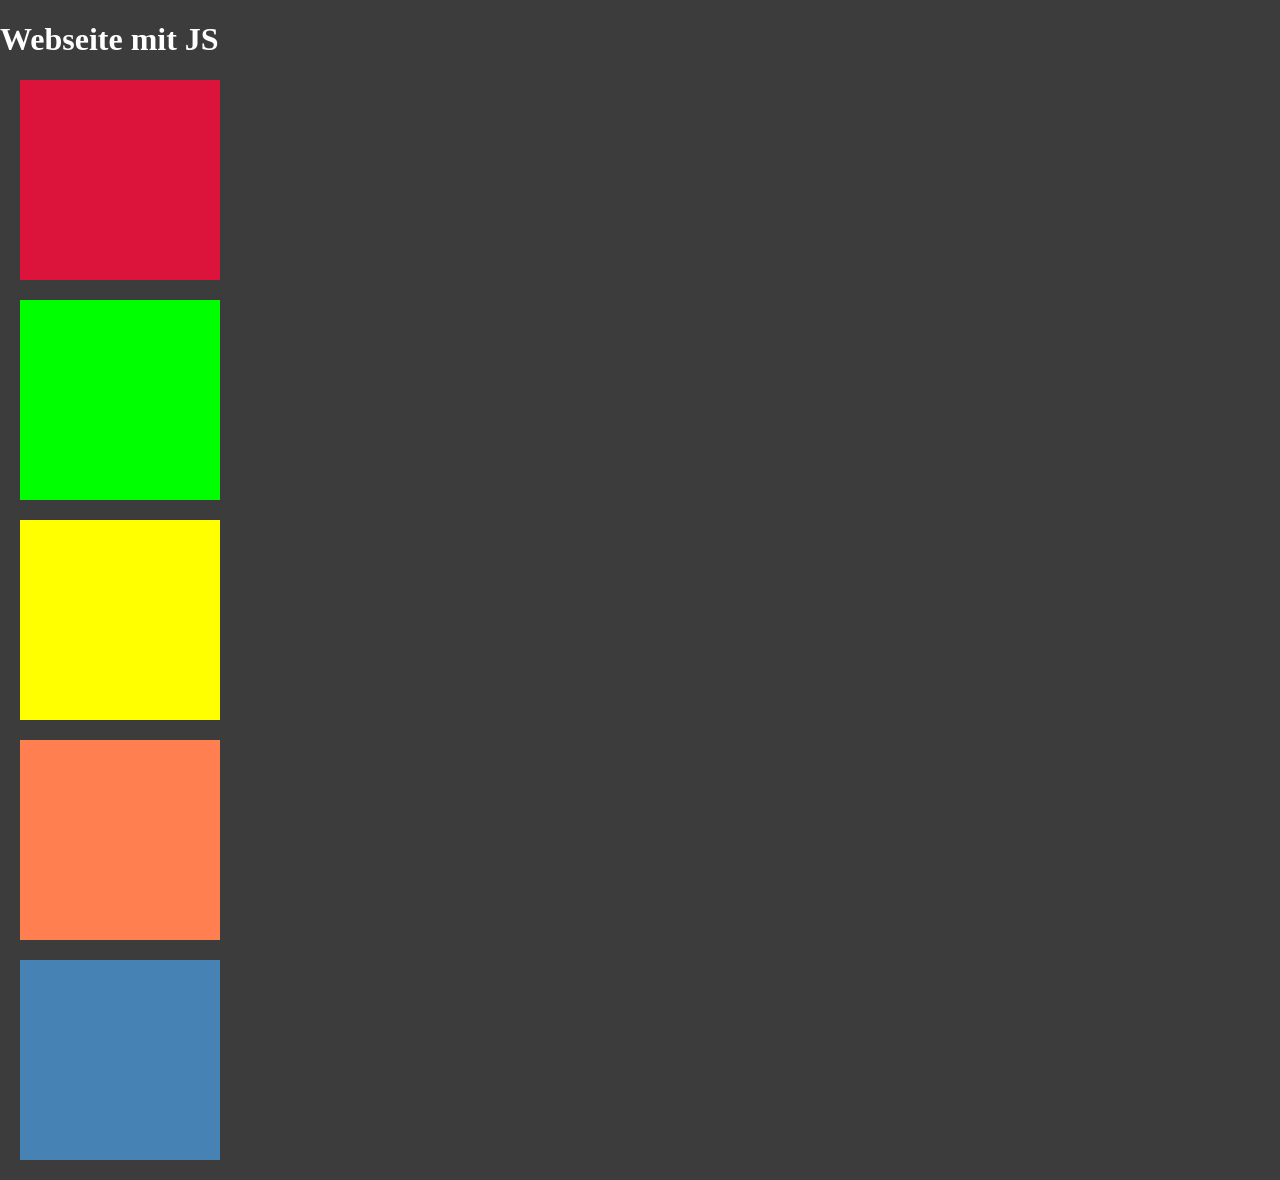
<file: erstes-js/index.html>
<!DOCTYPE html>
<html>

<head>
    <title>Webseite mit JS</title>
    <meta charset="UTF-8">
    <link rel="stylesheet" href="css/style.css" type="text/css">
    <script src="js/script.js"></script>
</head>

<body>
    
    <h1>Webseite mit JS</h1>

    <div class="box1"></div>
    <div class="box2"></div>
    <div class="box3"></div>
    <div class="box4"></div>
    <div class="box5"></div>

</body>

</html>
</file>
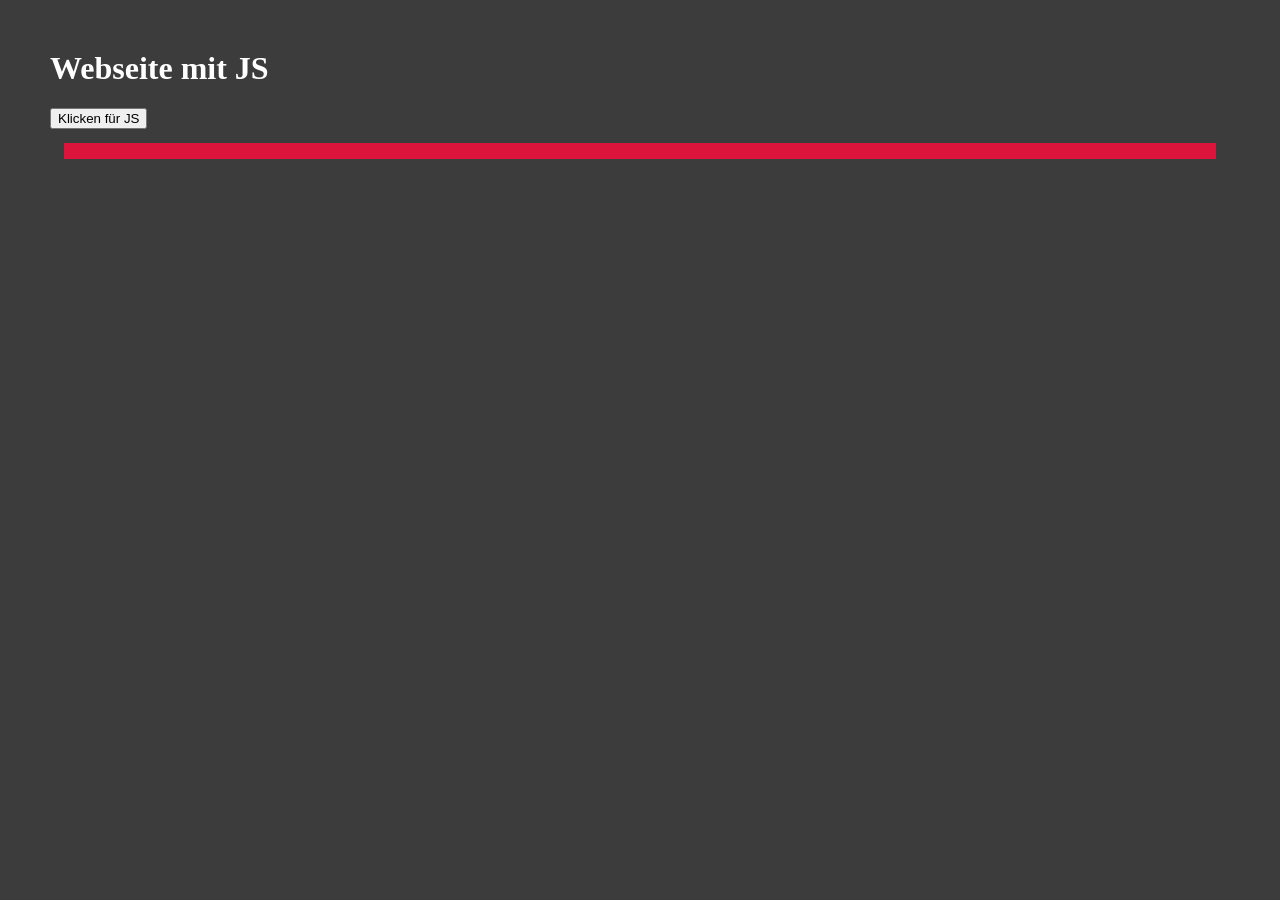
<file: js-basics/index.html>
<!DOCTYPE html>
<html>

<head>
    <title>Webseite mit JS</title>
    <meta charset="UTF-8">
    <link rel="stylesheet" href="css/style.css" type="text/css">
    <script src="js/script.js"></script>
</head>

<body>
    
    <h1>Webseite mit JS</h1>

    <button onclick="output()">Klicken für JS</button>

    <div id="js-output" class="box"></div>

</body>

</html>
</file>
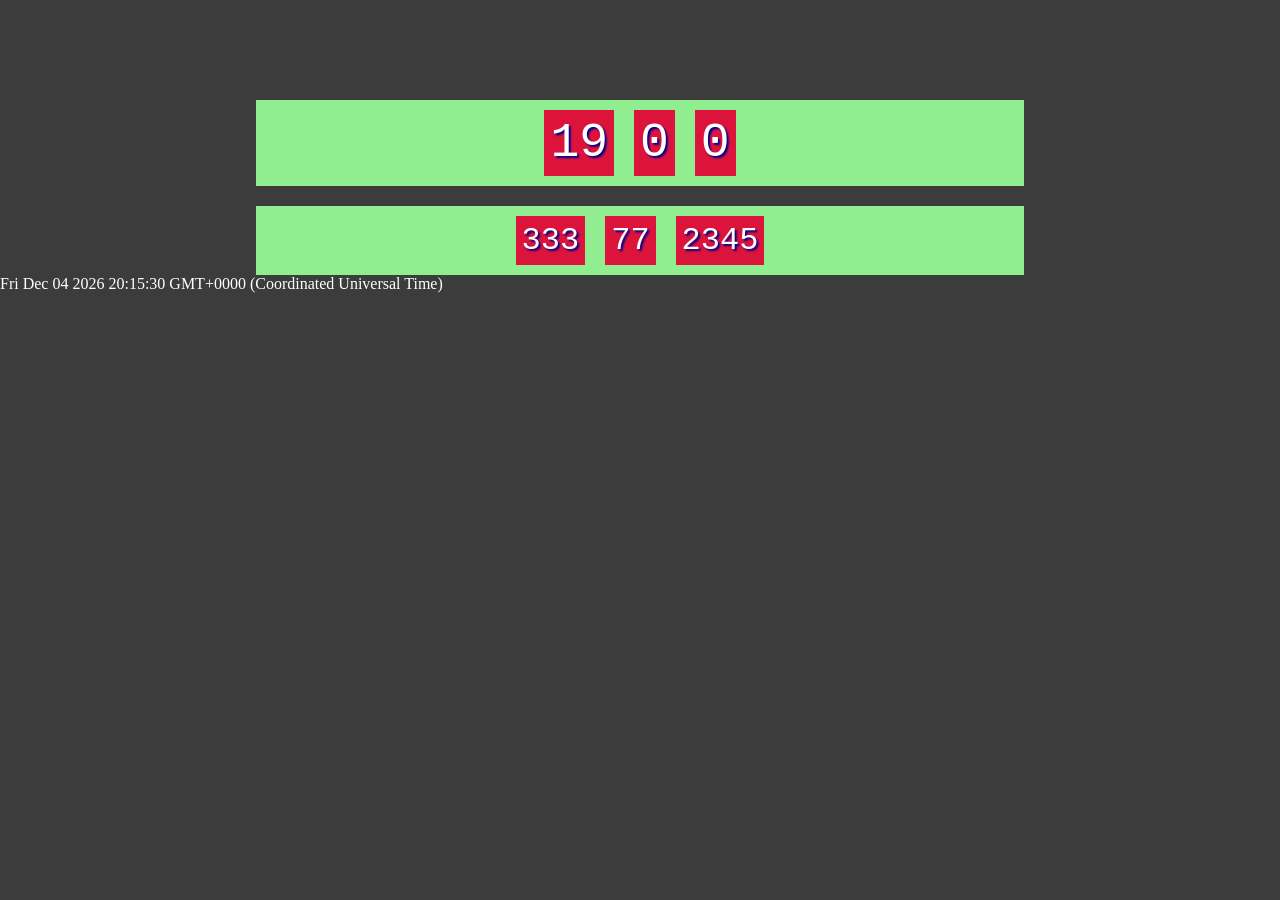
<file: js-clock/index.html>
<!DOCTYPE html>
<html>

<head>
    <title>JS-Uhr</title>
    <meta charset="UTF-8">
    <link rel="stylesheet" href="css/style.css" type="text/css">
</head>

<body>
    
    <div class="clock-box">
        <div class="clock-item" id="stunde"></div>
        <div class="clock-item" id="minute"></div>
        <div class="clock-item" id="sekunde"></div>
    </div>


    <div class="clock-box">
        <div class="clock-item" id="tag"></div>
        <div class="clock-item" id="monat"></div>
        <div class="clock-item" id="jahr"></div>
    </div>

    <div id="debug-output"></div>
    
    <script src="js/script.js"></script>
</body>
</html>
</file>
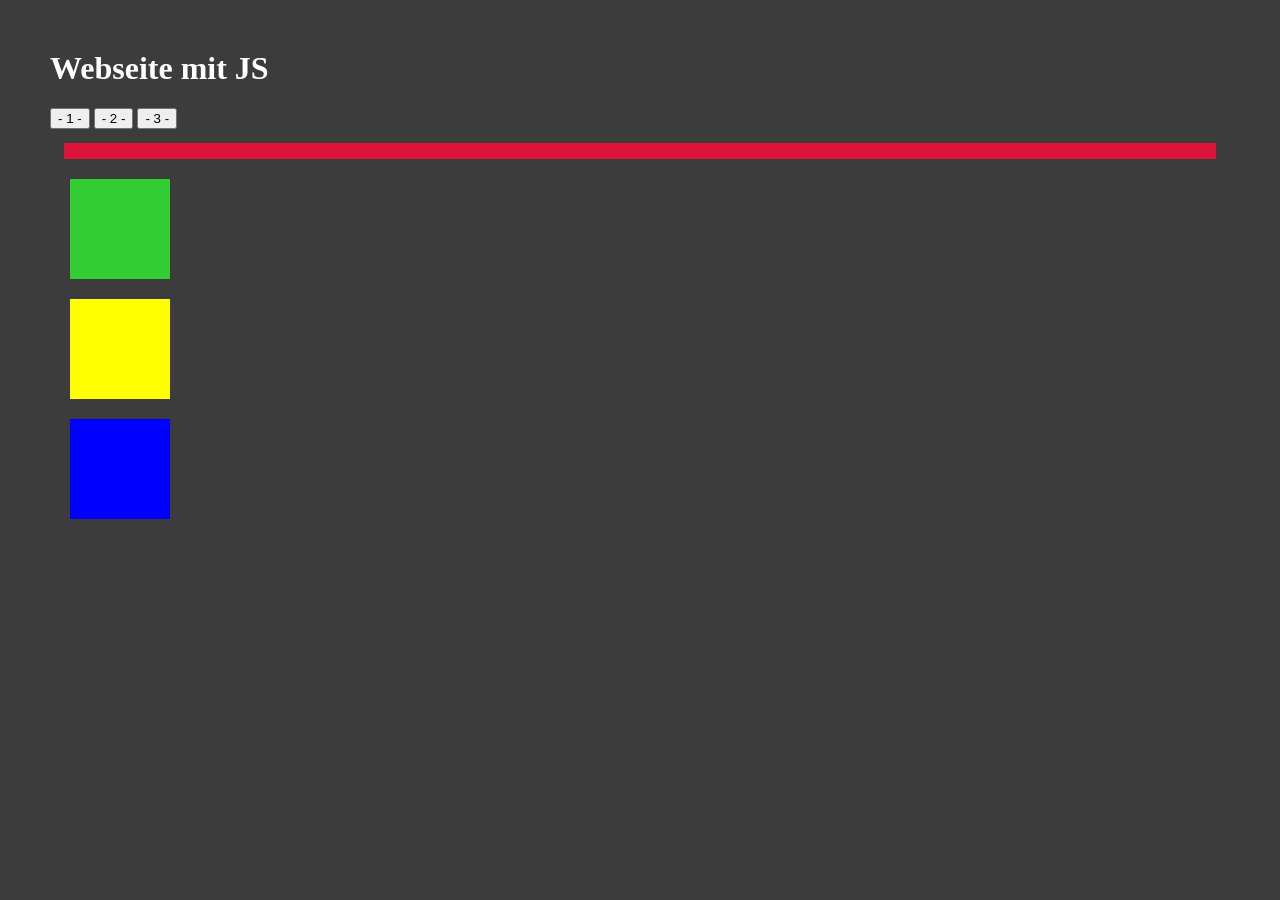
<file: js-events/index.html>
<!DOCTYPE html>
<html>

<head>
    <title>Webseite mit JS</title>
    <meta charset="UTF-8">
    <link rel="stylesheet" href="css/style.css" type="text/css">
</head>

<body>
    
    <h1 id="title">Webseite mit JS</h1>

    <button id="btn1">- 1 -</button>
    <button id="btn2">- 2 -</button>
    <button id="btn3">- 3 -</button>

    <div id="js-output" class="box"></div>

    <div id="box1" class="box1"></div>
    <div id="box2" class="box2"></div>
    <div id="box3" class="box3"></div>

    <script src="js/script.js"></script>
</body>

</html>
</file>
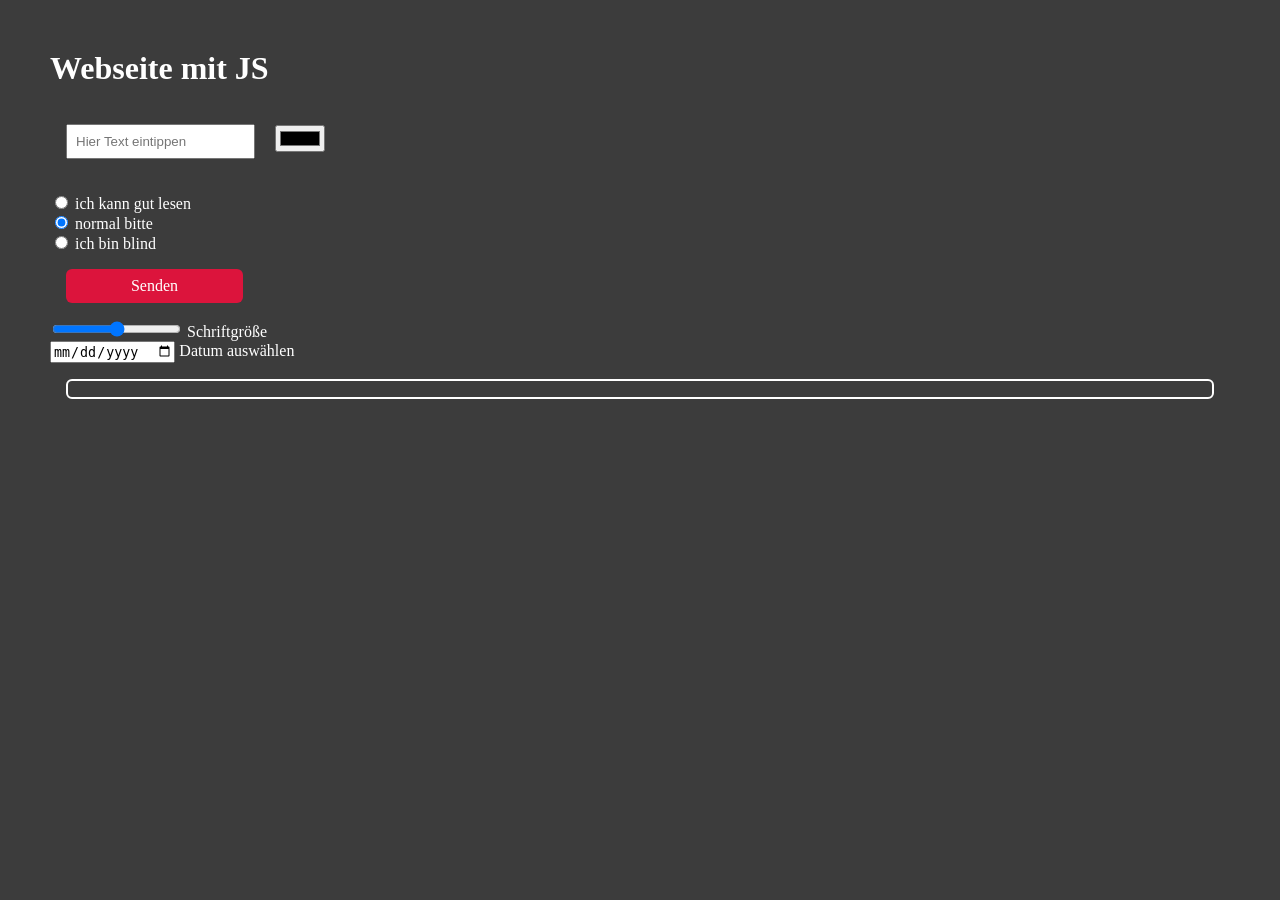
<file: js-input/index.html>
<!DOCTYPE html>
<html>

<head>
    <title>Webseite mit JS</title>
    <meta charset="UTF-8">
    <link rel="stylesheet" href="css/style.css" type="text/css">
</head>

<body>
    <h1>Webseite mit JS</h1>


    <input id="eingabefeld" class="inputbox" type="text" placeholder="Hier Text eintippen">

    <input id="colorpicker" type="color">

    <br><br>

    <input type="radio" id="radio-klein" name="auswahl">
    <label for="radio-klein">ich kann gut lesen</label><br>

    <input type="radio" id="radio-mittel" name="auswahl" checked>
    <label for="radio-mittel">normal bitte</label><br>

    <input type="radio" id="radio-gross" name="auswahl">
    <label for="radio-gross">ich bin blind</label><br>
    

    <div id="btn" class="btn">Senden</div>

    <input type="range" id="size" name="size" min="4" max="30">
    <label for="size">Schriftgröße</label><br>

    <input type="date" id="datum" name="datum">
    <label for="datum">Datum auswählen</label>

    <div id="js-output" class="outputbox"></div>

    <script src="js/script.js"></script>
</body>

</html>
</file>
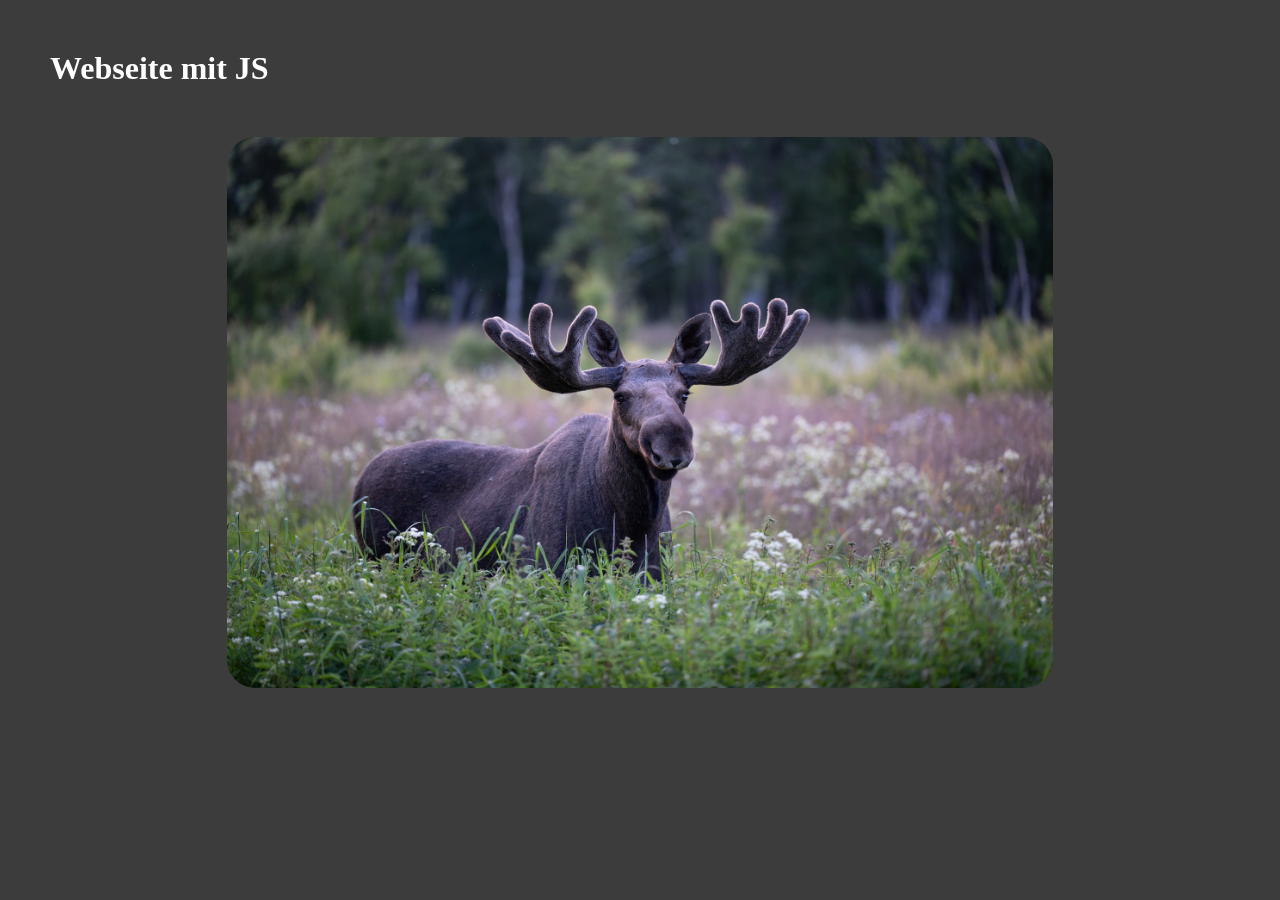
<file: js-slideshow/index.html>
<!DOCTYPE html>
<html>

<head>
    <title>Webseite mit JS</title>
    <meta charset="UTF-8">
    <link rel="stylesheet" href="css/style.css" type="text/css">
</head>

<body>
    <h1>Webseite mit JS</h1>

    <div class="slideshow">
        <img id="slideshow-image">
    </div>

    <script src="js/script.js"></script>
</body>

</html>
</file>
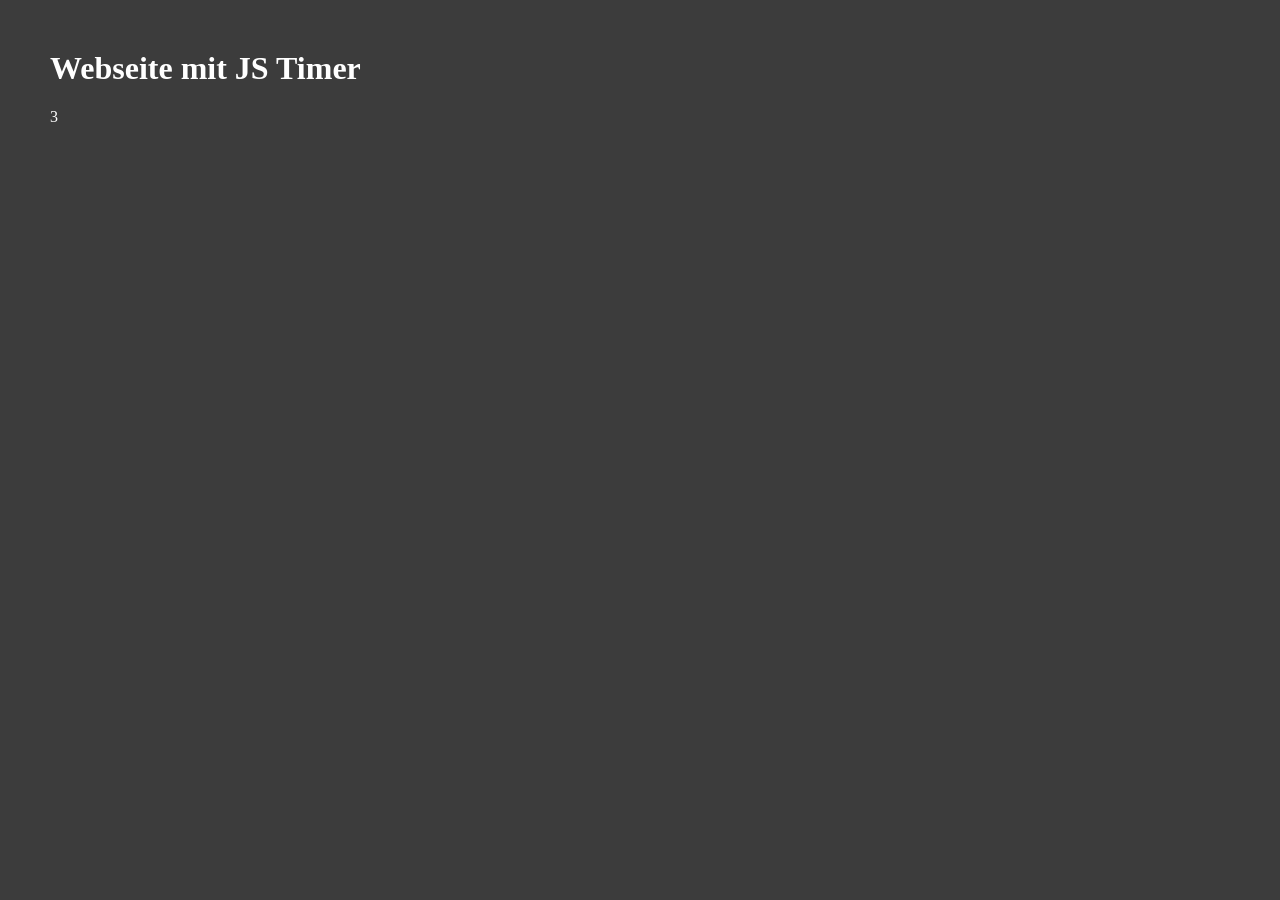
<file: js-timer/index.html>
<!DOCTYPE html>
<html>

<head>
    <title>Webseite mit JS</title>
    <meta charset="UTF-8">
    <link rel="stylesheet" href="css/style.css" type="text/css">
</head>

<body>
    <h1>Webseite mit JS Timer</h1>

    <div id="js-output"></div>

    <script src="js/script.js"></script>
</body>

</html>
</file>
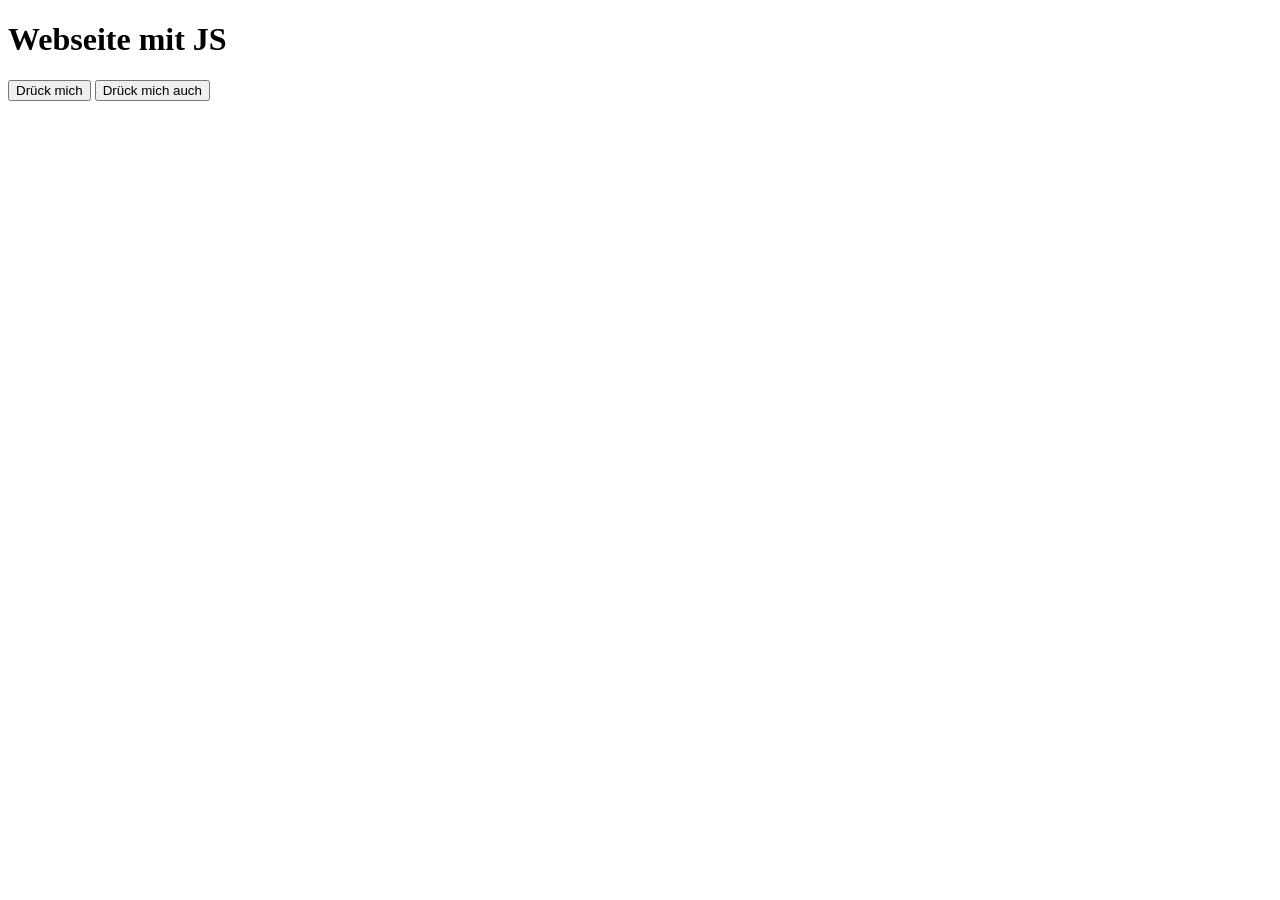
<file: erstes-js/seite1.html>
<!DOCTYPE html>
<html>

<head>
    <title>Webseite mit JS</title>
    <meta charset="UTF-8">
    <script src="js/script.js"></script>
</head>

<body onload="ladeSkript()">
    
    <h1 ondblclick="drittesSkript()">Webseite mit JS</h1>

    <button onclick="erstesSkript()">Drück mich</button>
    <button onclick="zweitesSkript()">Drück mich auch</button>

</body>

</html>
</file>
<file: erstes-js/css/style.css>
* {
    box-sizing: border-box;
}

body {
    margin: 0;
    padding: 0;
    background-color: #3c3c3c;
    color: white;
}


.box1 {
    width: 200px;
    height: 200px;
    margin: 20px;
    background-color: crimson;
}

.box2 {
    width: 200px;
    height: 200px;
    margin: 20px;
    background-color: lime;
}

.box3 {
    width: 200px;
    height: 200px;
    margin: 20px;
    background-color: yellow;
}

.box4 {
    width: 200px;
    height: 200px;
    margin: 20px;
    background-color: coral;
}

.box5 {
    width: 200px;
    height: 200px;
    margin: 20px;
    background-color: steelblue;
}
</file>
<file: js-basics/css/style.css>
* {
    box-sizing: border-box;
}

body {
    margin: 50px;
    padding: 0;
    background-color: #3c3c3c;
    color: white;
}

.box {
    background-color: crimson;
    padding: 8px;
    margin: 14px;
}
</file>
<file: js-clock/css/style.css>
* {
    box-sizing: border-box;
}

body {
    margin: 0;
    padding: 0;
    background-color: #3c3c3c;
    color: white;
}


.clock-box {
    display: flex;
    justify-content: center;
    width: max(60%, 580px);
    margin-left: auto;
    margin-right: auto;
    margin-top: 20px;
    font-family: 'Courier New', Courier, monospace;
    font-size: 2rem;
    background-color: lightgreen;
}

.clock-box:first-child {
    margin-top: 100px;
    font-size: 3rem;
}


.clock-item {
    background-color: crimson;
    margin: 10px;
    padding: 6px;
    text-shadow: 2px 2px 2px darkblue;
}
</file>
<file: js-events/css/style.css>
* {
    box-sizing: border-box;
}

body {
    margin: 50px;
    padding: 0;
    background-color: #3c3c3c;
    color: white;
}

.box {
    background-color: crimson;
    padding: 8px;
    margin: 14px;
}

.box1 {
    background-color: limegreen;
    width: 100px;
    height: 100px;
    margin: 20px;
}

.box2 {
    background-color: yellow;
    width: 100px;
    height: 100px;
    margin: 20px;
}

.box3 {
    background-color: blue;
    width: 100px;
    height: 100px;
    margin: 20px;
}
</file>
<file: js-input/css/style.css>
* {
    box-sizing: border-box;
}

body {
    margin: 50px;
    padding: 0;
    background-color: #3c3c3c;
    color: white;
}

.inputbox {
    margin: 16px;
    padding: 8px;
}

.outputbox {
    margin: 16px;
    padding: 8px;
    border: 2px solid white;
    border-radius: 6px;
}

.btn {
    background-color: crimson;
    margin: 16px;
    padding: 8px;
    border-radius: 6px;
    width: 15%;
    text-align: center;
}
</file>
<file: js-slideshow/css/style.css>
* {
    box-sizing: border-box;
}

body {
    margin: 50px;
    padding: 0;
    background-color: #3c3c3c;
    color: white;
}


img {
    width: 100%;
    height: auto;
    border-radius: 28px;
}


.slideshow {
    width: 70%;
    margin-top: 50px;
    margin-left: auto;
    margin-right: auto;
}
</file>
<file: js-timer/css/style.css>
* {
    box-sizing: border-box;
}

body {
    margin: 50px;
    padding: 0;
    background-color: #3c3c3c;
    color: white;
}
</file>
